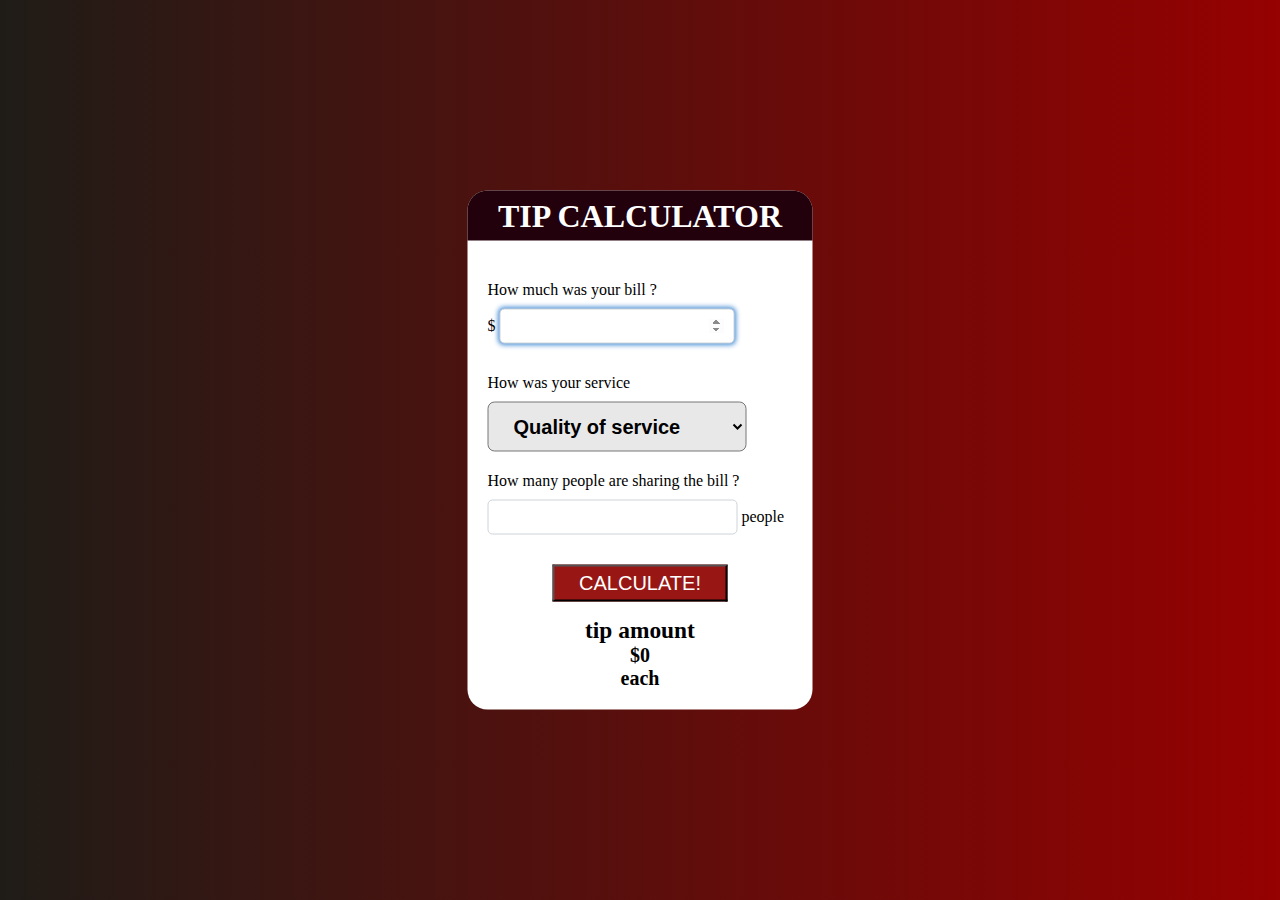
<file: index.html>
<!DOCTYPE html>
<html lang="en">
    <head>
        <title>Tip Calculator</title>
        <meta charset="UTF-8">
        <meta http-equiv="X-UA-Compatible" content="IE=edge">
        <meta name="viewport" content="width=device-width, initial-scale=1.0">
        <link rel="stylesheet" href="css/style.css">
    </head>
    <body>
        
    <!-- start main_section-->

        <section class="main_section">
            <h1>tip calculator</h1>

    <!-- start form form main-->

            <form id="action" class="action">

    <!-- start bill main-->

                <div class="bill">
                    <p>How much was your bill ?</p>
                    <label for="">$</label>
                    <input type="number" class="style_input" id="inputBill"  name="bill" min="0" required autofocus>
                </div>

    <!-- start your_service -->

                <div class="your_service">
                    <p>How was your service</p>
                    <select class="select_main" id="select_main" name="select_main">
                        <option value="0">Quality of service</option>
                        <option value="0.05">Terrible- 5%</option>
                        <option value="0.1">Bad- 10%</option>
                        <option value="0.15">OK- 15%</option>
                        <option value="0.2">Good- 20%</option>
                        <option value="0.3">Outstanding- 30%</option>
                    </select>
                </div>

    <!-- start people main-->

                <div class="people">
                    <p>How many people are sharing the bill ?</p>
                    <input type="number" class="style_input" id="inputPeople" name="people" min="0" required>
                    <label for="">people</label>
                </div>

    <!-- start button calculate main -->

                <div class="calculate">
                    <button type="submit" onclick="calculate()">calculate!</button>
                    <h3>tip amount</h3>
                    <p>$<span id="total">0</span></p>
                    <P>each</P>
                </div>

            </form>
        </section>

        <script src="js/main.js"></script>
    </body>
</html>
</file>
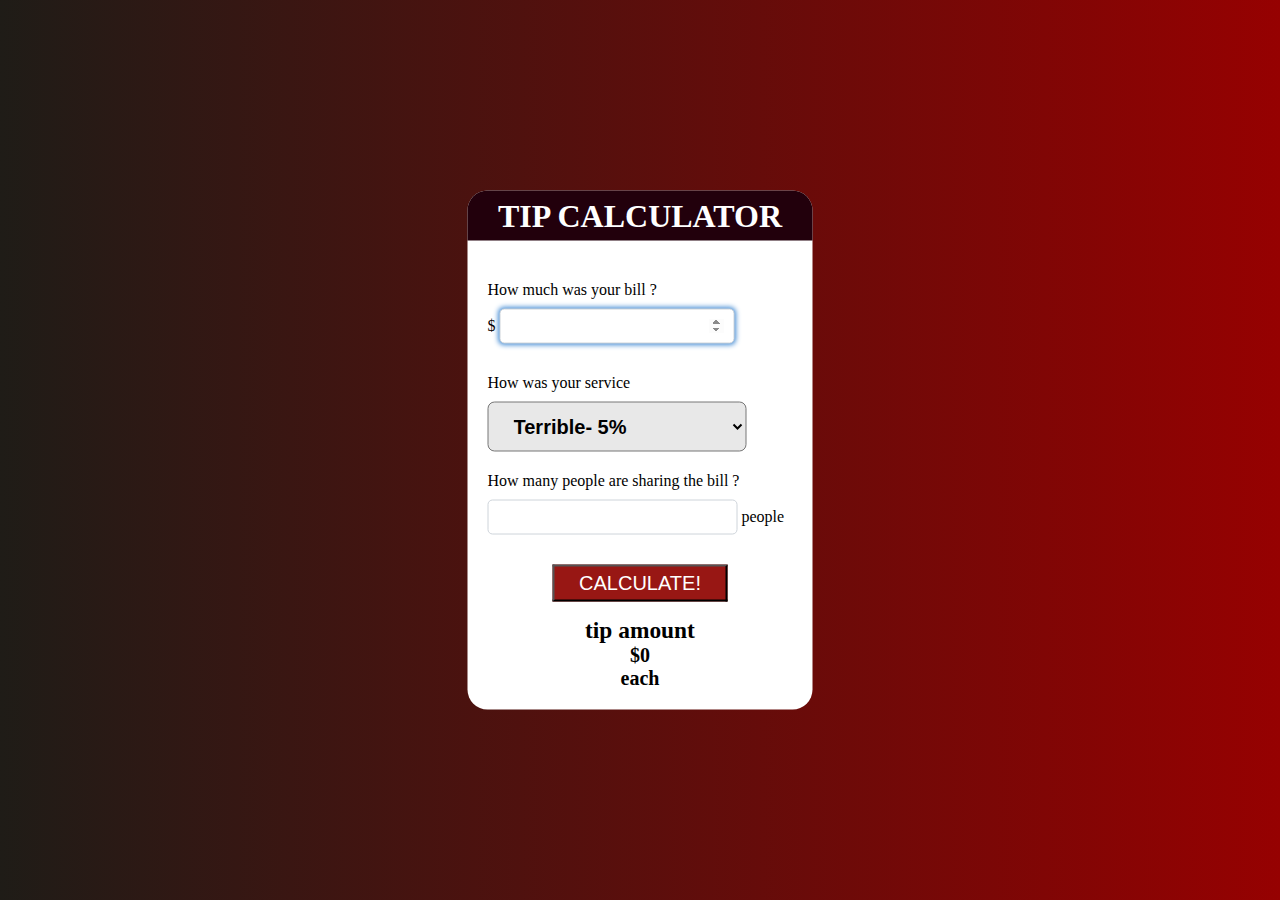
<file: Tip Calculator.html>
<!DOCTYPE html>
<html lang="en">
    <head>
        <title>Tip Calculator</title>
        <meta charset="UTF-8">
        <meta http-equiv="X-UA-Compatible" content="IE=edge">
        <meta name="viewport" content="width=device-width, initial-scale=1.0">
        <link rel="stylesheet" href="css/style.css">
    </head>
    <body>
        
    <!-- start main_section-->

        <section class="main_section">
            <h1>tip calculator</h1>

    <!-- start form form main-->

            <form id="action" class="action">

    <!-- start bill main-->

                <div class="bill">
                    <p>How much was your bill ?</p>
                    <label for="">$</label>
                    <input type="number" class="style_input" id="inputBill"  name="bill" min="0" required autofocus>
                </div>

    <!-- start your_service -->

                <div class="your_service">
                    <p>How was your service</p>
                    <select class="select_main" id="select_main" name="select_main">
                        <option value=".5">Terrible- 5%</option>
                        <option value=".10">Bad- 10%</option>
                        <option value=".15">OK- 15%</option>
                        <option value=".20">Good- 20%</option>
                        <option value=".30">Outstanding- 30%</option>
                    </select>
                </div>

    <!-- start people main-->

                <div class="people">
                    <p>How many people are sharing the bill ?</p>
                    <input type="number" class="style_input" id="inputPeople" name="people" min="0" required>
                    <label for="">people</label>
                </div>

    <!-- start button calculate main -->

                <div class="calculate">
                    <button type="submit" onclick="calculate()">calculate!</button>
                    <h3>tip amount</h3>
                    <p>$<span id="total">0</span></p>
                    <P>each</P>
                </div>

            </form>
        </section>

        <script src="js/main.js"></script>
    </body>
</html>
</file>
<file: css/style.css>
* {
    box-sizing: border-box;
    margin: 0;
    padding: 0;
}

body {
    background-image: linear-gradient(to left, #960101, #1F1C17 );
    /* font-family: 'Cedarville Cursive', cursive; */
    height: 100vh;
    position: relative;
}

            /* start style main_sectio */

.main_section {
    width: 345px;
    background-color: white;
    border-radius: 20px;
    position: absolute;
    top: 50%;
    left: 50%;
    transform: translate(-50%, -50%);
}

.main_section h1 {
    display: flex;
    align-items: center;
    justify-content: center;
    height: 50px;
    background-color: #22000C;
    color: white;
    text-transform: uppercase;
    border-top-left-radius: 20px;
    border-top-right-radius: 20px;
}

    /* ========> */

        /* start style form form main */

.main_section .action {
    padding: 20px;
}

.style_input{
    width: 250px;
    height: 35px;
    margin: 10px 0;
    padding: 0 10px;
    border: 1px solid #ced4da;
    border-radius: 5px;
    outline: none;
}

.style_input:focus-visible{
    box-shadow: 0px 0px 5px 1px #448cd5;
}
        /* start style bill main */

.main_section .action .bill {
    margin: 20px 0;
}

.main_section .action .bill input {
    width: 235px;
}
.your_service {
    margin: 20px 0;
}

        /* start style your_service */

.your_service .select_main {
    width: 85%;
    height: 50px;
    font-size: 20px;
    font-weight: 700;
    background-color: #E8E8E8;
    padding-left: 21px;
    margin-top: 10px;
    border-radius: 7px;
    outline: none;
}

            /* start style button calculate main */

.main_section .action .calculate {
    display: flex;
    flex-direction: column;
    align-items: center;
    font-size: 20px;
    font-weight: bold;
}

.main_section .action .calculate button {
    margin: 20px 0 15px 0;
    padding: 5px 25px;
    font-size: 20px;
    color: white;
    text-transform: uppercase;
    background-color: #981714;
}
</file>
